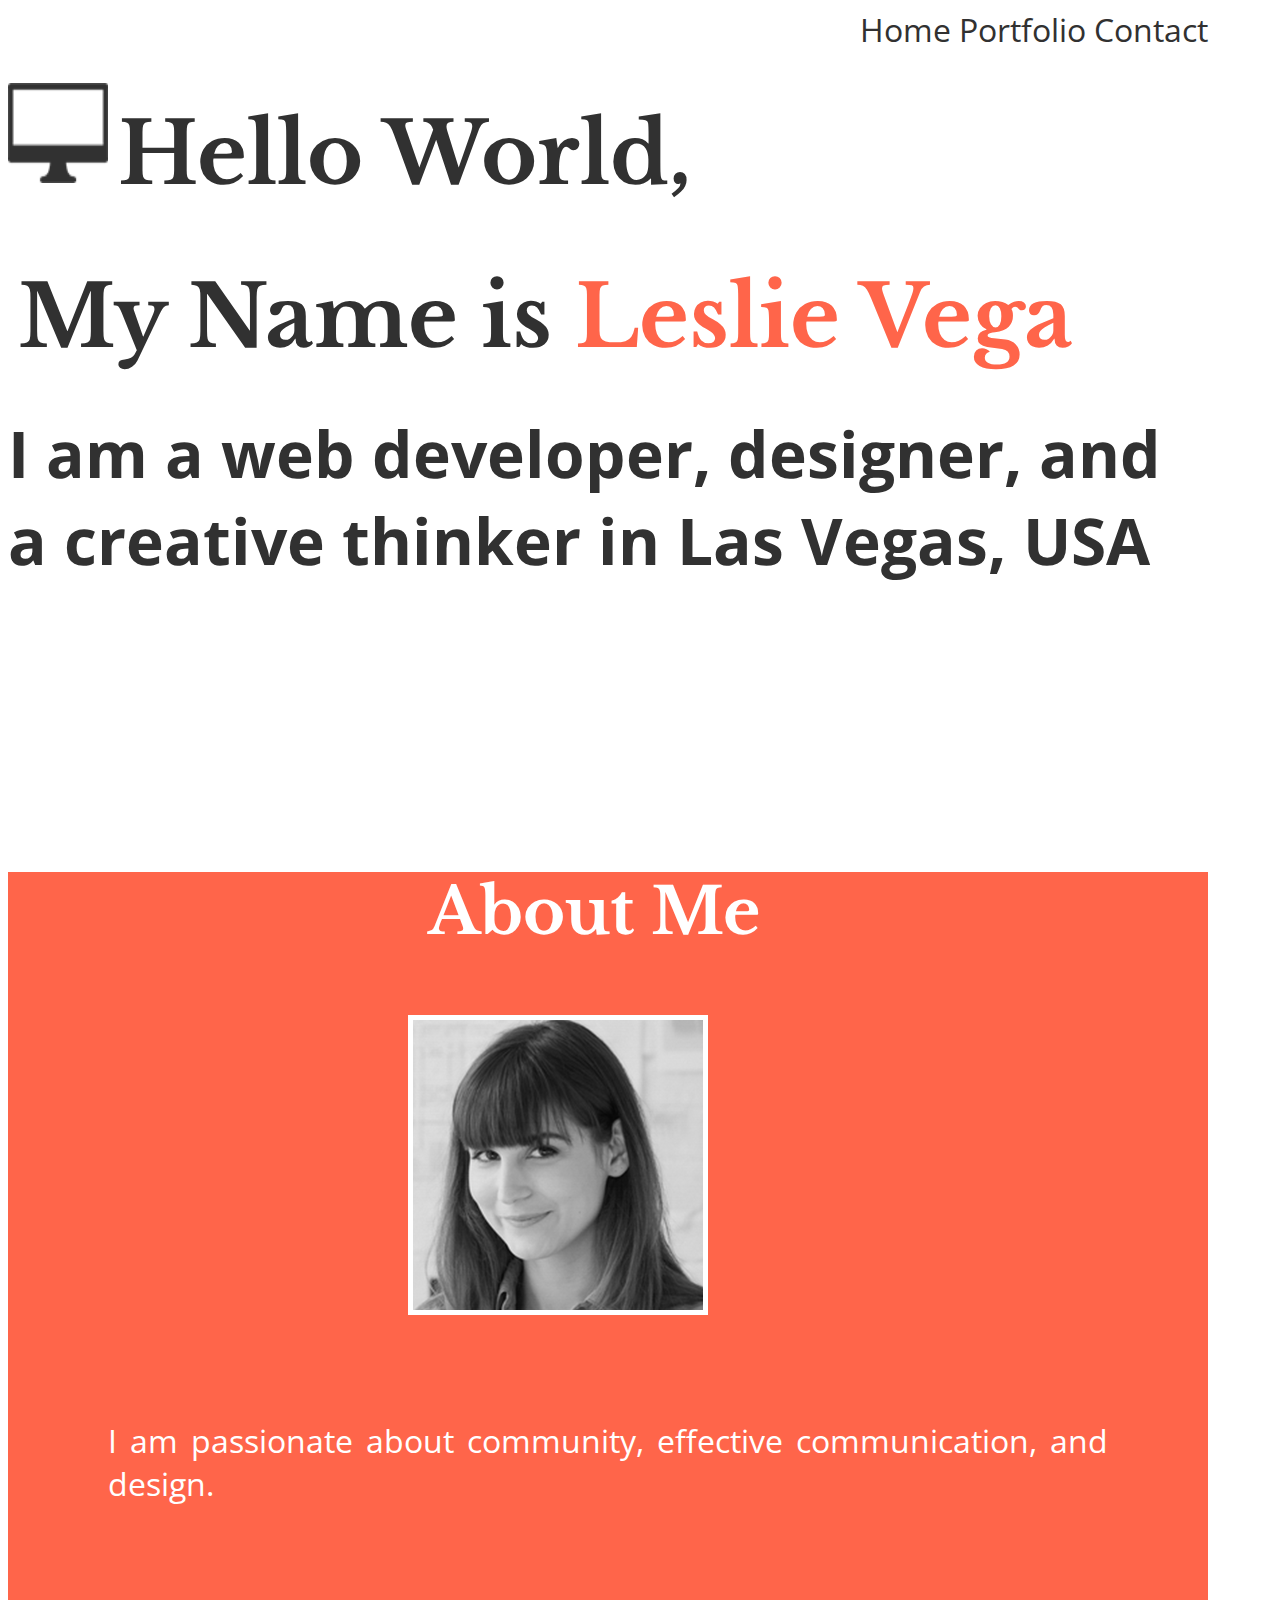
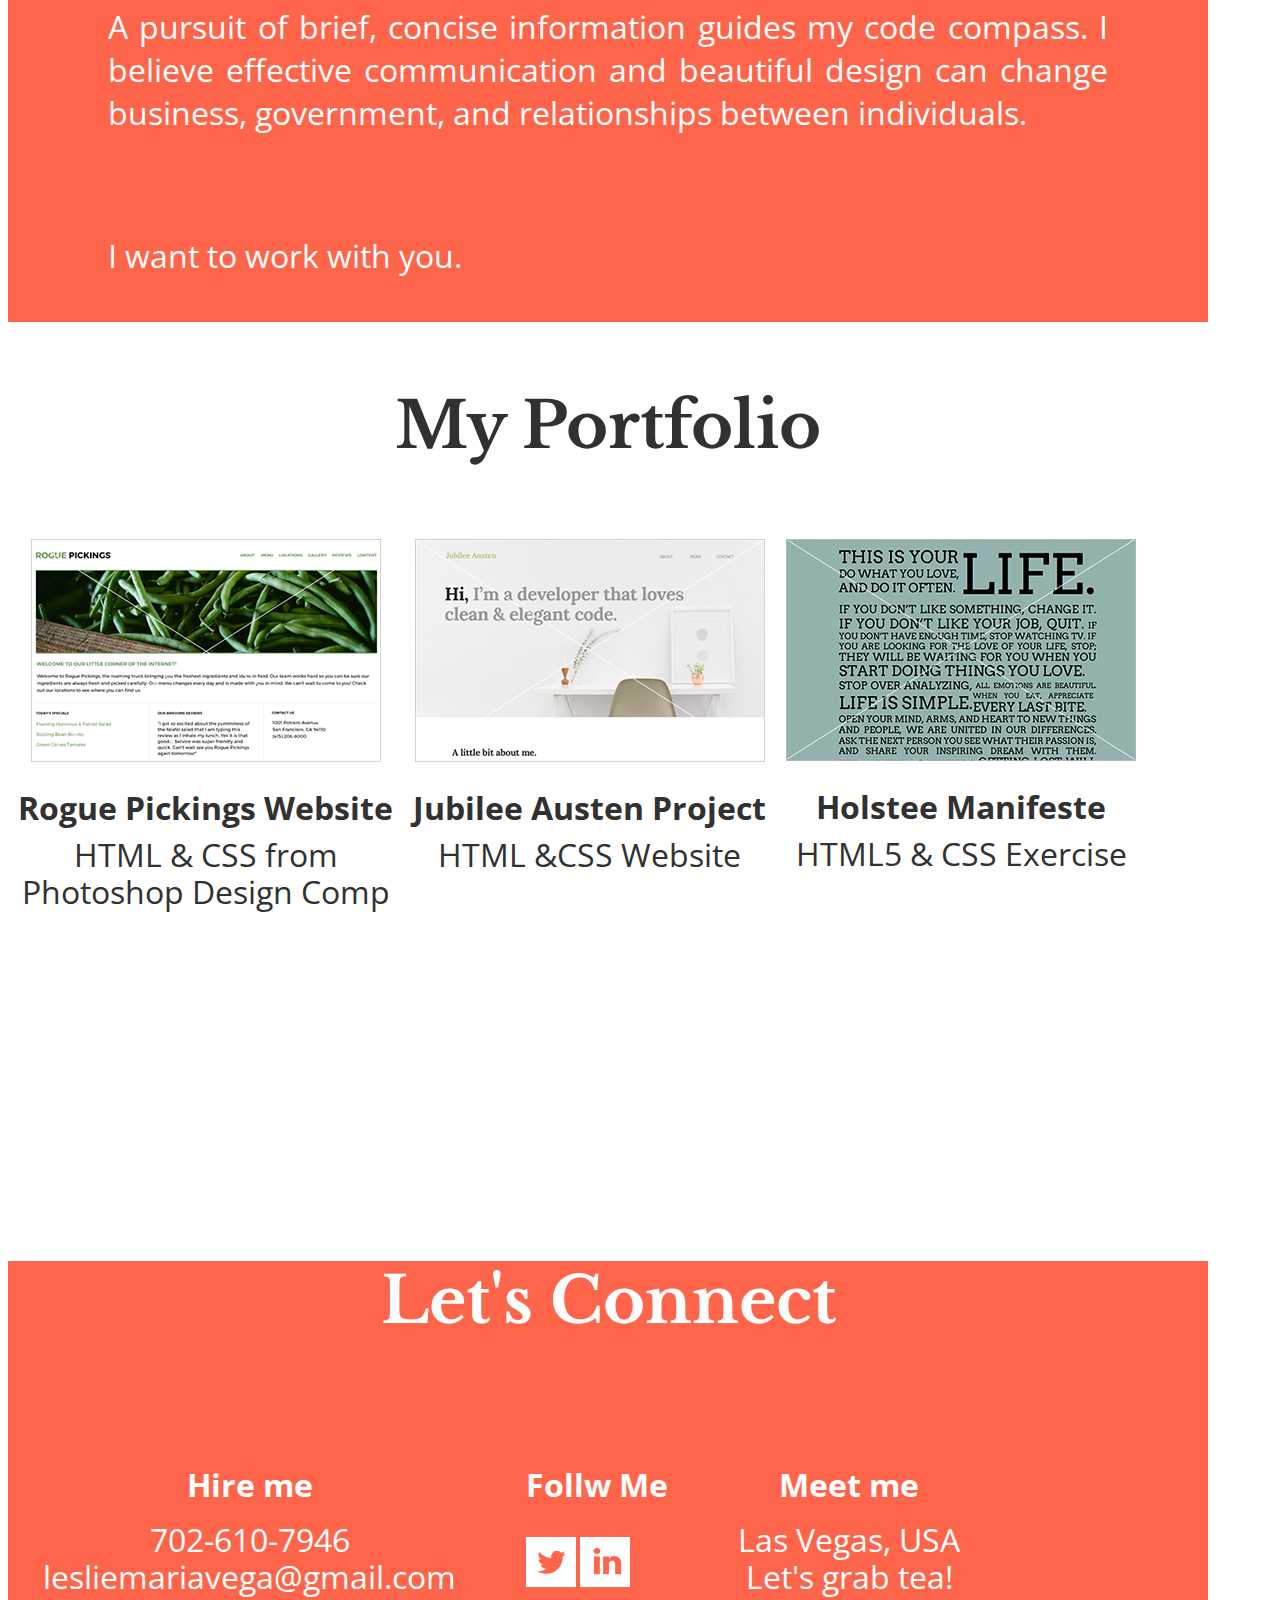
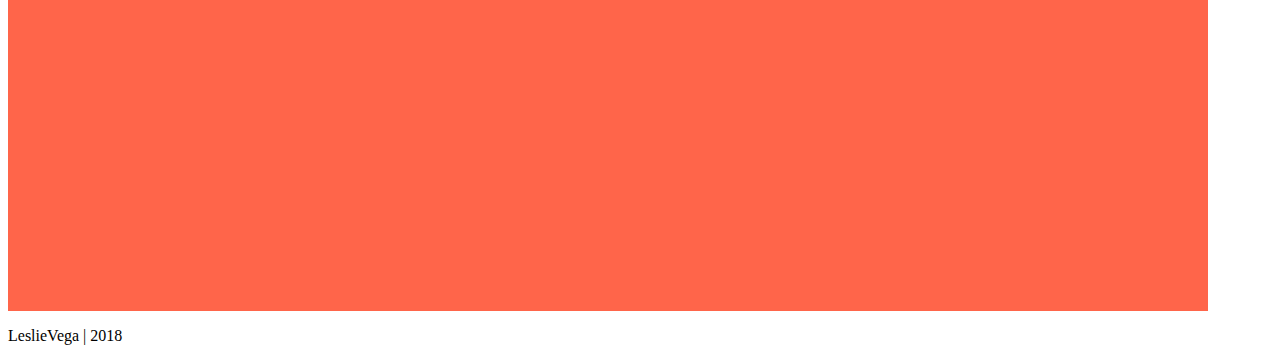
<file: index.html>
<!doctype html>
<html>
    <head>
        <title>Hello World</title>
        <link rel="stylesheet" type="text/css" href="css/main.css">
        <link href="https://fonts.googleapis.com/css?family=Libre+Baskerville:700|Open+Sans:400,700" rel="stylesheet">
    </head>
    <body>
                  <header>
                        <nav>
                              <ul>
                                    <li><a href="index.html">Home</a></li>
                                    <li><a href="portfolio/index.html">Portfolio</a></li>
                                    <li><a href="#contact">Contact</a></li>
                                  </ul>
                                    </nav>
                                    <br>
<div class="hello">
  <img src="img/computer-icon.png" alt="Hola">

                              <h1>Hello World,</h1>

                              <h1>My Name is <span>Leslie Vega</span></h1>
                              </div>
                              <h2> I am a web developer, designer, and a creative thinker in Las Vegas, USA</h2>

                  </header>


                  <div id="about">
                            <h3>About Me</h3>
                                          <img src="img/headshot.png" alt="NOT LMV">
                                          <p> I am passionate about community, effective communication, and design.</p>
                                          <p>  A pursuit of brief, concise information guides my code compass. I believe effective communication and beautiful design can change business, government, and relationships between individuals. </p>
                                          <p> I want to work with you. </p>
                </div>



                <div id="problemsection">


                            <h3>My Portfolio</h3>

                            <section class="projects">
                                            <img src="img/rogue-pickings-thumbnail.png" alt="Rogue">
                                            <h4>Rogue Pickings Website</h4>
                                            <p>HTML & CSS from </p>
                                            <p>Photoshop Design Comp</p>
                            </section>


                            <section class="projects">
                                          <img src="img/jubilee-thumbnail.png" alt="Jubilee">
                                          <h4>Jubilee Austen Project</h4>
                                          <p>HTML &CSS Website</p>
                            </section>


                            <section class="projects">
                                          <img src="img/holstee-thumbnail.png" alt="Holstee">
                                          <h4>Holstee Manifeste</h4>
                                          <p>HTML5 & CSS Exercise</p>
                            </section>
</div>

            <div id="connect">
              <h3>Let's Connect</h3>
              <section class="contactme">
                <h4> Hire me</h4>
                <p>702-610-7946</p>
                <p>lesliemariavega@gmail.com</p>
              </section>
              <section class="contactme">
                <h4>Follw Me</h4>
                <img src="img/twitter.png" alt="lesliemariavegaa">
                <img src="img/linkedin.png" alt="LinkedIn">
                </section>
                <section class="contactme">
                  <h4>Meet me</h4>
                  <p>Las Vegas, USA</p>
                  <p>Let's grab tea!</p>
                </section>
              </div>
              <div>
                <footer>
                  <p>LeslieVega | 2018</p>
                </footer>
              </div>
    </body>
</html>
</file>
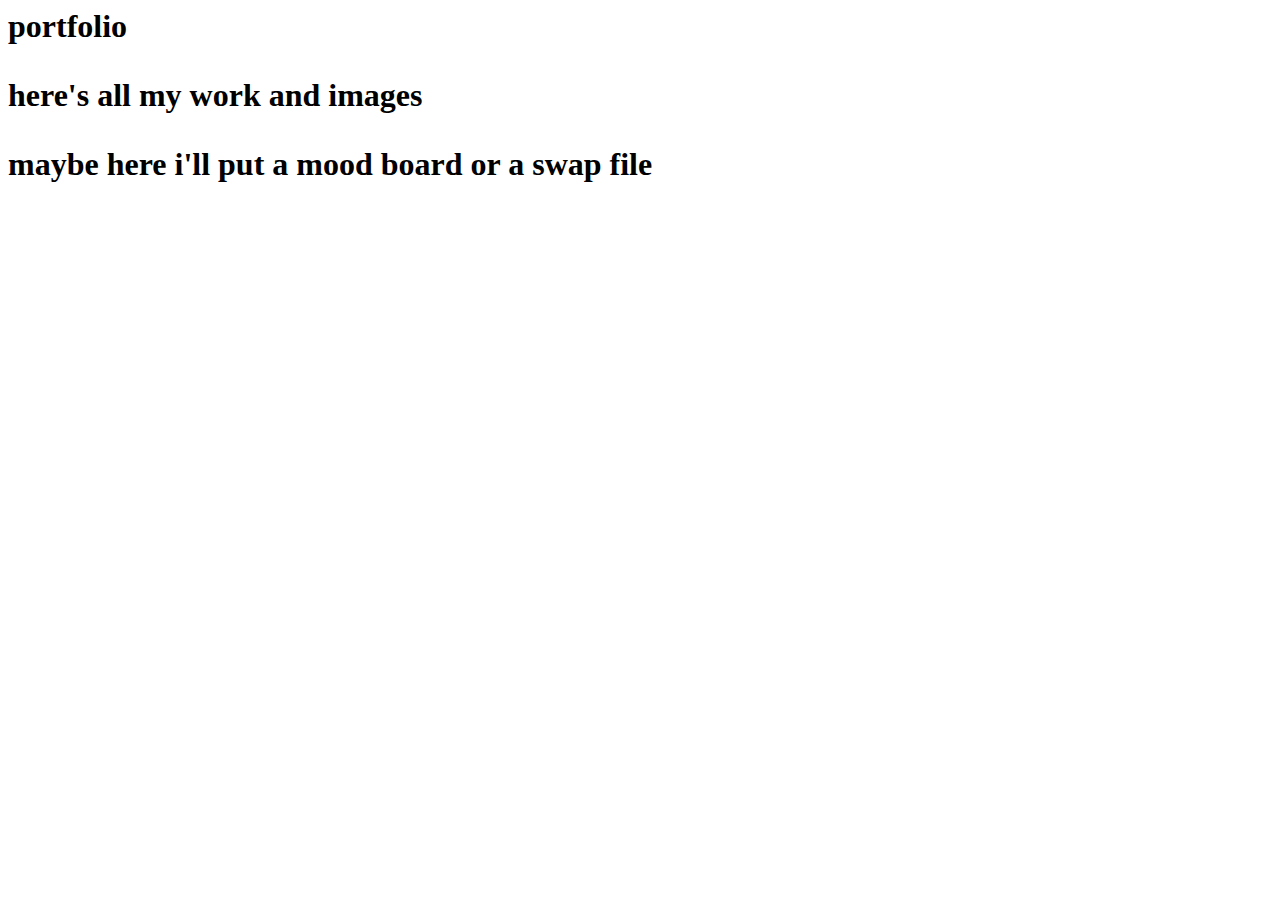
<file: portfolio/index.html>
<!html doc>
<head>
<title>Portfolio</title>
<link rel="stylesheet" type="text/css" href="../css/main.css">
<link href="https://fonts.googleapis.com/css?family=Libre+Baskerville:700|Open+Sans:400,700" rel="stylesheet">
</head>
<body>

  <h1>portfolio<h1>
    <p>here's all my work and images<p>
      <p>maybe here i'll put a mood board or a swap file <p>
</body>
</html>
</file>
<file: css/main.css>
/*************Fonts used:
font-family: 'Libre Baskerville', serif;
font-family: 'Open Sans', sans-serif; **********/

/*************HEADER*****************/
header {
  width: 1200px;
  height: 800px;
}
ul {
  font-family: 'open sans', sans-serif;
  font-size: 24pt;
  list-style-type: none;
  margin: 0;
  padding: 0;
  float: right;

}
li {
  display: inline;
}
a:link, a:active, a:visited, a:hover {
  color: #313131;
    text-decoration: none;
}
.hello  img{
  float: left;
  width: 100px;
  height: 100px;
  background: #555;


}
.hello h1 {
  position:relative ;
  top: 18px;
  left: 10px;
  color: #313131;
  font-family: 'Libre Baskerville', serif;
  font-size: 64pt;

}

span {
  color: #ff654a;
}

 h2 {
  color: #313131;
  font-family: 'Open Sans', sans-serif;
  font-size: 48pt;
}

/*****ABOUT*****/
#about {
  width:1200px;
  height:1050px;
  background-color: #ff654a;
  text-align: justify;

}
#about h3 {
  font-family: 'Libre Baskerville', serif;
  font-size: 48pt;
  color: #ffffff;
  text-align: justify;
  margin-left: 420px;

}
#about p {
  font-family: 'Open Sans', sans-serif;
  font-size: 24pt;
  color: #ffffff;
  text-align: justify;
  margin: 100px;
}

#about img {
  margin-left: 400px;
}


/***PORTFOLIO****/
#problemsection{

  height: 850px;
  width:1200px;
}

.projects {
  float: left;

  margin: 10px;
}

.projects, h3 {
  font-family: 'Libre Baskerville', serif;
  font-size:48pt;
  color: #313131;
  text-align: center;
}
.projects, h4 {

font-family: 'Open sans', sans-serif;
font-size:24pt;
color: #313131;
text-align: justify;
line-height: 5px;
text-align: center;
}

/**************Connect*************/
#connect {
  width: 1200px;
  height: 650px;
  background: #ff654a;
  }

#connect h3 {
  font-family: 'Libre Baskerville', serif;
  font-size: 48pt;
  color: #ffffff;
  text-align: center;
  margin-top: 25px;
}

#connect h4 {
  font-family: 'Open sans', sans-serif;
  font-size:24pt;
  color: #ffffff;
  text-align: center;
  margin-bottom:50px;
}
#connect p{
  font-family: 'Open sans', sans-serif;
  font-size: 24pt;
  color: #ffffff;
  text-align: center;
  line-height: 5px;
}
.contactme {
  float: left;
  padding: 10px;
  margin: 25px;


}
</file>
